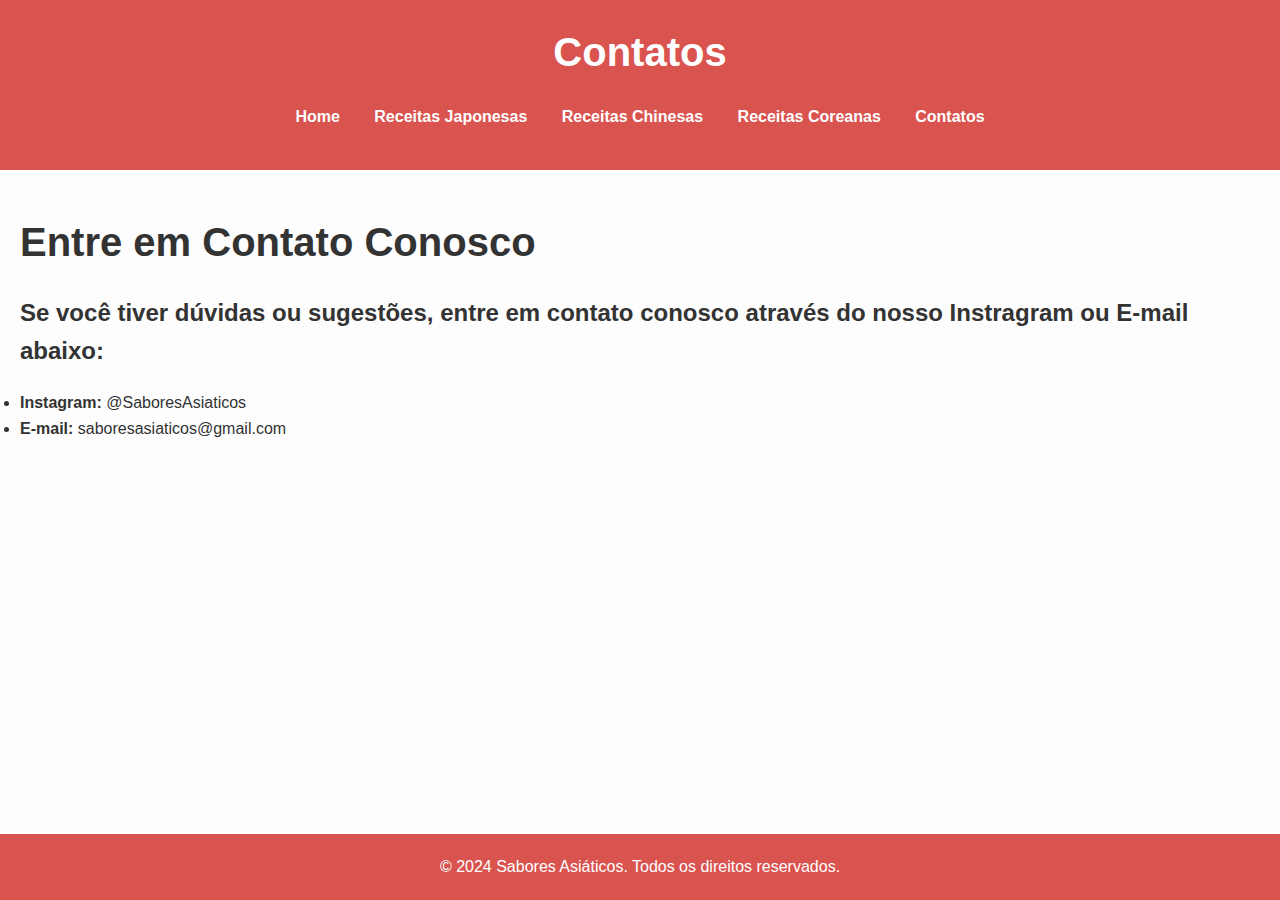
<file: contatos.html>
<!DOCTYPE html>
<html lang="pt-br">
<head>
    <meta charset="UTF-8">
    <meta name="viewport" content="width=device-width, initial-scale=1.0">
    <meta name="description" content="Contatos">
    <title>Contatos - Blog Culinária Oriental</title>
    <link rel="stylesheet" href="styles.css">
</head>
<body>
    <header>
        <h1>Contatos</h1>
        <nav>
            <ul>
                <li><a href="index.html">Home</a></li>
                <li><a href="receita_japonesa1.html">Receitas Japonesas</a></li>
                <li><a href="receita_chinesa2.html">Receitas Chinesas</a></li>
                <li><a href="receita_coreana3.html">Receitas Coreanas</a></li>
                <li><a href="contatos.html">Contatos</a></li>
            </ul>
        </nav>
    </header>
    <main>
        <h1>Entre em Contato Conosco</h1>
            <h2>Se você tiver dúvidas ou sugestões, entre em contato conosco através do nosso Instragram ou E-mail abaixo:</h2>
                <ul>
                    <li><strong>Instagram:</strong> @SaboresAsiaticos</li>
                    <li><strong>E-mail:</strong> saboresasiaticos@gmail.com</li>
                </ul>
    </main>        
    <footer>
        <p>&copy; 2024 Sabores Asiáticos. Todos os direitos reservados.</p>
    </footer>   
    </main>
</body>
</file>
<file: styles.css>
/* Reset básico */
* {
    margin: 0;
    padding: 0;
    box-sizing: border-box;
}

/* Corpo do site */
body {
    font-family: 'Arial', sans-serif;
    background-color: #f7f7f7;
    color: #333;
}

/* Cabeçalho */
header {
    background-color: #d9534f;
    color: white;
    padding: 20px 0;
    text-align: center;
}

h1 {
    font-size: 2.5em;
}

nav ul {
    list-style-type: none;
    padding: 0;
    margin: 20px 0;
}

nav ul li {
    display: inline;
    margin: 0 15px;
}

nav ul li a {
    color: white;
    text-decoration: none;
    font-weight: bold;
}

nav ul li a:hover {
    text-decoration: underline;
}

/* Main */
main {
  padding: 40px 20px;
}
    


/* Seção de introdução */
.introducao {
    text-align: center;
    margin-bottom: 40px;
}

.introducao h2 {
    font-size: 2em;
    color: #d9534f;
}

.introducao p {
    font-size: 1.2em;
    line-height: 1.6;
}

/* Destaques */
.destaques {
    display: flex;
    justify-content: space-around;
    margin-top: 40px;
    margin-right: 215px;
}

.destaque {
    text-align: center;
}

.destaque a {
    text-decoration: none;
    color: #333;
}

.destaque img {
    width: 100%;
    max-width: 300px;
    border-radius: 8px;
    margin-bottom: 10px;
}

.destaque .descricao {
    font-size: 1.1em;
    font-weight: bold;
    max-width: 250px;
    margin-left: 20px;
}

/* Conteúdo */
.conteudo {
    text-align: center;
    margin: 40px 0;
}

.conteudo h2 {
    font-size: 2em;
    color: #d9534f;
}

.conteudo p {
    font-size: 1.2em;
    line-height: 1.6;
    margin-bottom: 20px;
}

.conteudo ul {
    list-style-type: none;
    margin-bottom: 20px;
}

.conteudo ul li {
    font-size: 1.1em;
    margin: 5px 0;
}

.imagem-destaque {
    width: 100%;
    max-width: 600px;
    border-radius: 8px;
    margin-top: 20px;
}

/* Rodapé */
footer {
    background-color: #d9534f;
    color: white;
    text-align: center;
    padding: 20px 0;
    position: fixed;
    width: 100%;
    bottom: 0;
}



/*--------------------------------------------------------------------------------------------------------------------------------*/



/* Página de receitas */
body {
    font-family: 'Arial', sans-serif;
    color: #333;
    background-color: #fdfdfd;
    line-height: 1.6;
    margin: 0;
}


/* Navbar */
.nav-bar ul {
    display: flex;
    justify-content: center;
    background-color: #d9534f;
    padding: 10px 0;
}

.nav-bar ul li {
    margin: 0 15px;
}

.nav-bar ul li a {
    color: white;
    text-decoration: none;
    font-weight: bold;
}

.nav-bar ul li a:hover {
    text-decoration: underline;
}

/* Informações principais */
.info-receita {
    display: flex;
    justify-content: center;
    gap: 30px;
    margin: 20px 0;
}

.info-box {
    background: #f8f8f8;
    border: 1px solid #ddd;
    padding: 15px;
    text-align: center;
    border-radius: 8px;
    width: 150px;
}

/* Layout Flex para Receita e Imagem */
.main-receita {
    display: flex;
    justify-content: center;
    align-items: center;
    flex-direction: column;
    margin-top: 30px;
}

.conteudo-com-imagem {
    display: flex;
    justify-content: center;
    align-items: center;
    gap: 50px;
    margin-top: 30px;
    width: 100%;
    max-width: 1200px;
}

/* Receita */
.receita {
    flex: 1;
    max-width: 700px;
    text-align: left;
    margin-bottom: 30px; 
}

h1 {
    margin-bottom: 20px; 
}

h2 {
    margin-top: 20px; 
}
h3 {
    margin-top: 20px; 
}
h2 {
    margin-bottom: 20px; 
}
h3 {
    margin-bottom: 20px; 
}
.imagem-prato {
    flex: 1;
    max-width: 400px;
    text-align: center;
}

.imagem-destaque {
    width: 100%;
    height: auto;
    border-radius: 8px;
    margin-bottom: 30px; 
}

/* Rodapé */
.footer {
    background-color: #d9534f;
    color: white;
    text-align: center;
    padding: 15px 0;
    margin-top: 50px;
}
</file>
